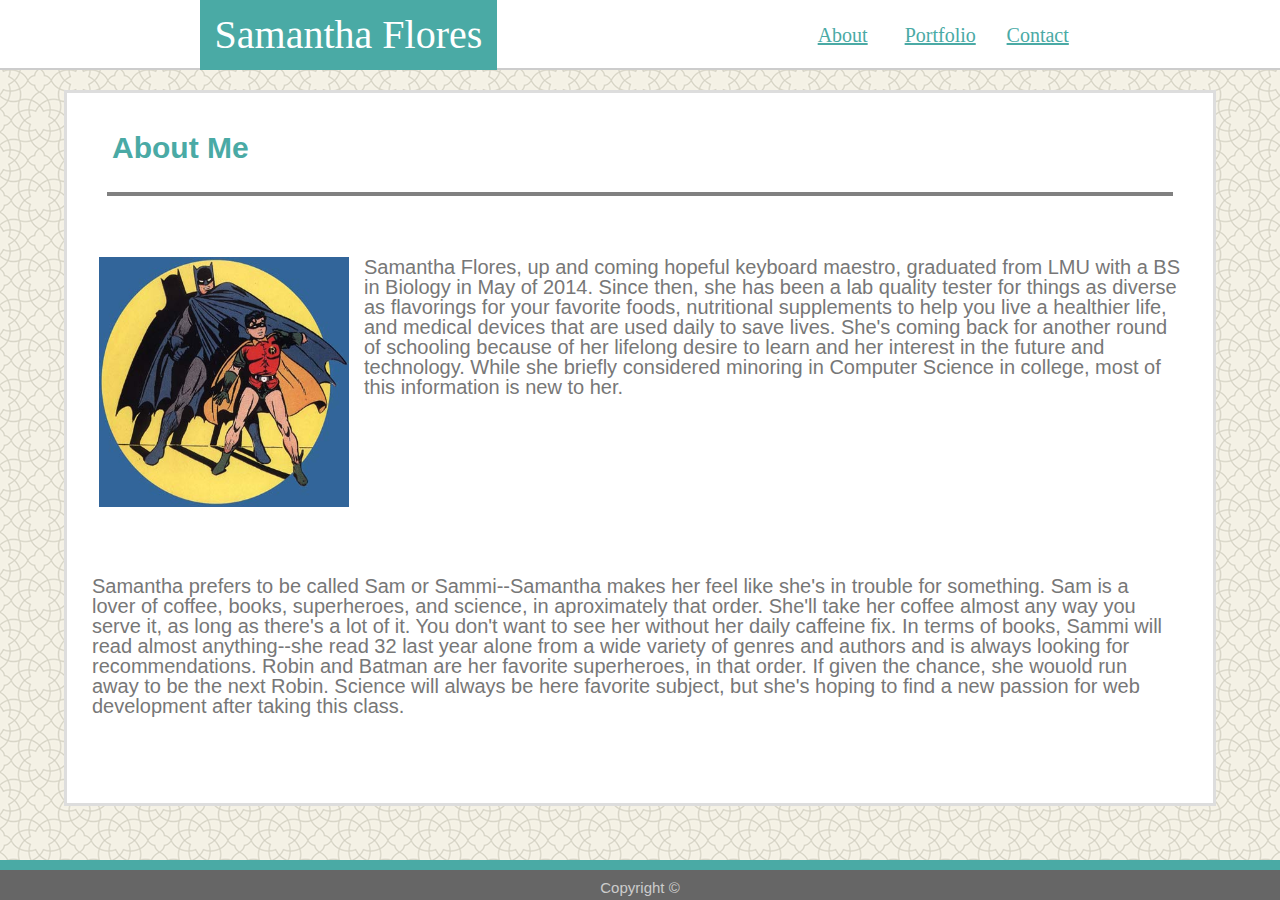
<file: index.html>
<!DOCTYPE html>
<html lang="en">

<head>
  <meta charset="UTF-8">
  <meta name="viewport" content="width=device-width, initial-scale=1.0">
  <link rel="stylesheet" href="./Assets/CSS/reset.css">
  <link rel="stylesheet" href="./Assets/CSS/style.css">
  <title>Samantha Flores | About Me</title>
</head>

<body>
  <header>
    <div id="name">
      <h1>Samantha Flores</h1>
    </div>
    <div id="about">
      <h3><a href="./index.html">About</a></h3>
    </div>
    <div id="portfolio">
      <h3><a href="./portfolio.html">Portfolio</a></h3>
    </div>
    <div id="contact">
      <h3><a href="./contact.html">Contact</a></h3>
    </div>
  </header>
  <section id="aboutmesection">
    <div id="aboutmetitle">
      <h2>About Me</h2>
    </div>
    <div id="horizontalline">
      <hr style="border: 2px solid gray">
      <!-- easier way to do a horizontal line than this? revisit -->
    </div>
    <div id="aboutmeparagraph1">
      <p><img id="mypicture" src="./Assets/images/batman.jpg" alt="picture of me">Samantha Flores, up and coming hopeful keyboard maestro, graduated from LMU with a BS in Biology in May of 2014. Since then, she has been a lab quality tester for things as diverse as flavorings for your favorite foods, nutritional supplements to help you live a healthier life, and medical devices that are used daily to save lives. She's coming back for another round of schooling because of her lifelong desire to learn and her interest in the future and technology. While she briefly considered minoring in Computer Science in college, most of this information is new to her.
      </p>
    </div>
    <div id="aboutmeparagraph2">
      <p>Samantha prefers to be called Sam or Sammi--Samantha makes her feel like she's in trouble for something. Sam is
        a lover of coffee, books, superheroes, and science, in aproximately that order. She'll take her coffee almost
        any way you serve it, as long as there's a lot of it. You don't want to see her without her daily caffeine fix.
        In terms of books, Sammi will read almost anything--she read 32 last year alone from a wide variety of genres
        and authors and is always looking for recommendations. Robin and Batman are her favorite superheroes, in that
        order. If given the chance, she wouold run away to be the next Robin. Science will always be here favorite
        subject, but she's hoping to find a new passion for web development after taking this class.
      </p>
    </div>
  </section>
  <footer>
    <h4 id="copyright">Copyright &copy</h4>
  </footer>

</body>

</html>
</file>
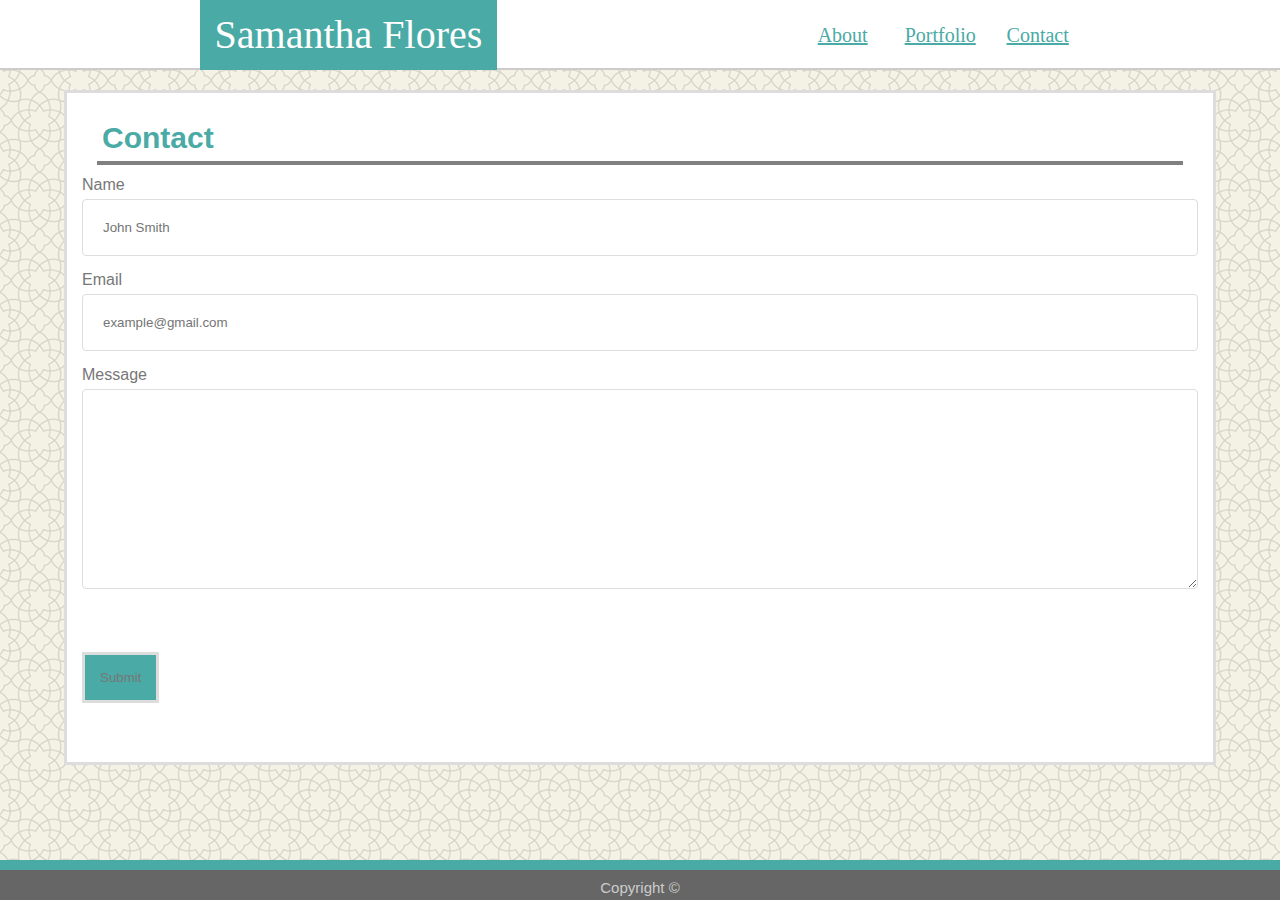
<file: contact.html>
<!DOCTYPE html>
<html lang="en">

<head>
  <meta charset="UTF-8">
  <meta name="viewport" content="width=device-width, initial-scale=1.0">
  <link rel="stylesheet" href="./Assets/CSS/reset.css">
  <link rel="stylesheet" href="./Assets/CSS/style.css">
  <title>Samantha Flores |About Me</title>
</head>

<body>
  <header>
    <div id="name">
      <h1>Samantha Flores</h1>
    </div>
    <div id="about">
      <h3><a href="./index.html">About</a></h3>
    </div>
    <div id="portfolio">
      <h3><a href="./portfolio.html">Portfolio</a></h3>
    </div>
    <div id="contact">
      <h3><a href="./contact.html">Contact</a></h3>
    </div>
  </header>
  <div id="contactform">
    <div id="aboutmetitle">
      <h2>Contact</h2>
    </div>
    <div id="horizontalline">
      <hr style="border: 2px solid gray">
    </div>
    <div id="nameenter">
      <label for="fname" id="inputtitle">Name</label>
      <input type="text" id="fname" name="fullname" placeholder="John Smith">
    </div>
    <div id="emailenter">
      <label for="fname" id="inputtitle">Email</label>
      <input type="text" id="yemial" name="youremail" placeholder="example@gmail.com">
    </div>
    <div id="messageenter">
      <label for="fname" id="inputtitle">Message</label>
      <textarea id="ymessage" name="yourmessage" placeholder=""></textarea>
    </div>
    <div id="submit">
      <input type="submit" value="Submit">
    </div>
  </div>

  <footer>
    <h4 id="copyright">Copyright &copy</h4>
  </footer>
</body>

</html>
</file>
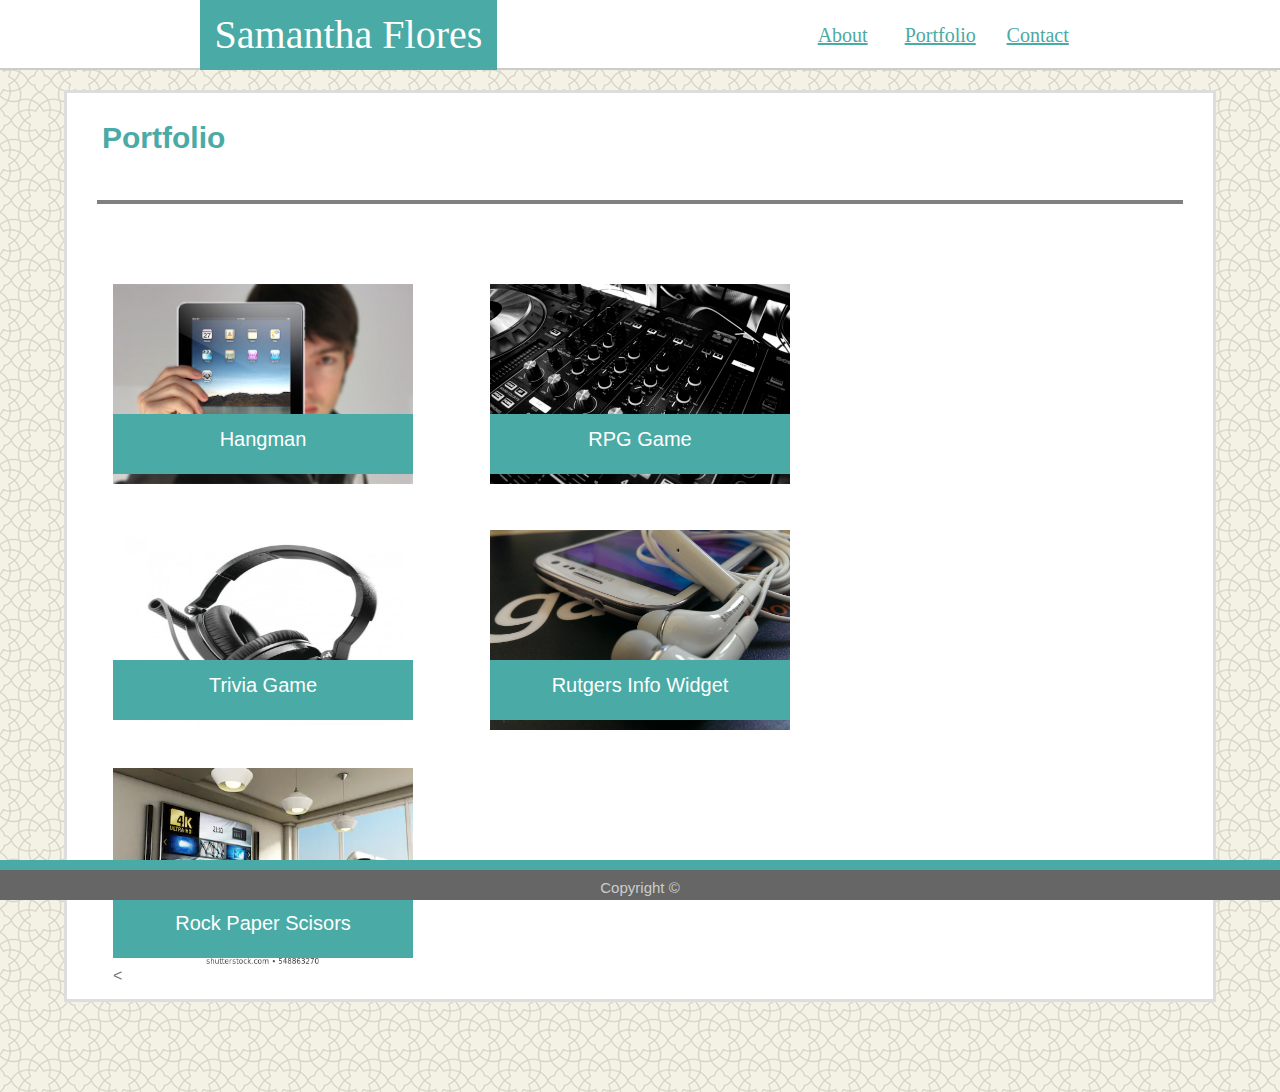
<file: portfolio.html>
<!DOCTYPE html>
<html lang="en">

<head>
  <meta charset="UTF-8">
  <meta name="viewport" content="width=device-width, initial-scale=1.0">
  <link rel="stylesheet" href="./Assets/CSS/reset.css">
  <link rel="stylesheet" href="./Assets/CSS/style.css">
  <title>Samantha Flores | Portfolio</title>
</head>

<body>
  <header>
    <div id="name">
      <h1>Samantha Flores</h1>
    </div>
    <div id="about">
      <h3><a href="./index.html">About</a></h3>
    </div>
    <div id="portfolio">
      <h3><a href="./portfolio.html">Portfolio</a></h3>
    </div>
    <div id="contact">
      <h3><a href="./contact.html">Contact</a></h3>
    </div>
  </header>
  <section id="portfoliobody">
    <div id="aboutmetitle">
      <h2>Portfolio</h2>
    </div>
    <div id="horizontalline">
      <hr style="border: 2px solid gray">
      <!-- full page line break, easier way to do than this? -->
    </div>
    <div id="portpic1">
      <img class="portpic" src="./Assets/images/hangman.png" alt="Word Guess">
      <div id="caption">
        <h3>Hangman</h3>
      </div>
    </div>
    <div id="portpic2">
      <img class="portpic" src="./Assets/images/rpg-game.jpg" alt="RPG Game">
      <div id="caption">
        <h3>RPG Game</h3>
      </div>
    </div>
    <div id="portpic3">
      <img class="portpic" src="./Assets/images/trivia.jpg" alt="Trivia Game">
      <div id="caption">
        <h3>Trivia Game</h3>
      </div>
    </div>
    <div id="portpic4">
      <img class="portpic" src="./Assets/images/rutgers-info-widget.jpg" alt="Rutgers Info Widget">
      <div id="caption">
        <h3>Rutgers Info Widget</h3>
      </div>
    </div>
    <div id="portpic5">
      <img class="portpic" src="./Assets/images/rock-paper-scisors.jpg" alt="Rock Paper Scisors">
      <<div id="caption">
        <h3>Rock Paper Scisors</h3>
    </div>
    </div>
  </section>
  <footer>
    <h4 id="copyright">Copyright &copy</h4>
  </footer>
</body>

</html>
</file>
<file: Assets/CSS/style.css>
body {
  font-family: Arial, Helvetica, sans-serif;
  color: #777777;
  background: url(../images/oriental.png);
}

a:link {
  color: #4aaaa5;
}

a:visited {
  color: #204b49;
}

h1 {
  font-size: 40px;
}

h2 {
  font-size: 30px;
  font-weight: bold;
}

h3 {
  font-size: 20px;
}

h4 {
  font-size: 15px;
}

p {
  font-size: 20px;
}

header {
  display: grid;
  grid-template-rows: 1fr;
  grid-template-columns: .5fr 2.6fr 1fr .5fr .5fr .5fr 1fr;
  grid-column-gap: 1px;
  background-color: #ffffff;
  font-family: Georgia, 'Times New Roman', Times, serif;
  border-bottom: 2px solid #cccccc;
  width: 100%;
  height: 70px;
  position: fixed;
  top: 0px;
  z-index: 1;
}

#name {
  background-color: #4aaaa5;
  color: #ffffff;
  grid-row: 1 / span 1;
  grid-column: 2 / span 1;
  margin: auto;
  padding: 15px;
  text-align: center;
  height: 100%;
}

#about {
  color: #ffffff;
  grid-row: 1 / span 1;
  grid-column: 4 / span 1;
  margin: auto;
}

#portfolio {
  color: #ffffff;
  grid-row: 1 / span 1;
  grid-column: 5 / span 1;
  margin: auto;
}

#contact {
  color: #ffffff;
  grid-row: 1 / span 1;
  grid-column: 6 / span 1;
  margin: auto;
}

#aboutmesection {
  display: grid;
  grid-template-columns: 1fr;
  grid-template-rows: 0.25fr 0.25fr 1fr 1fr;
  width: 90%;
  background-color: #ffffff;
  border: 3px solid #dddddd;
  margin: auto;
  margin-top: 90px;
  margin-bottom: 90px;
  padding: 25px;
}

#aboutmetitle {
  color: #4aaaa5;
  grid-column: 1 /span 1;
  grid-row: 1 / span 1;
  margin-left: 20px;
  margin-top: 15px;
  text-align: left
}

#horizontalline {
  grid-column: 1 / span 3;
  grid-row: 2 / span 1;
  padding: 0px 15px 0px 15px;
}

#mypicture {
  height: 250px;
  width: 250px;
  float: left;
  margin-right: 15px;
}

#aboutmeparagraph1 {
  display: flex;
  grid-column: 1 / span 1;
  grid-row: 3 / span 1;
  margin: 7px;
}

#aboutmeparagraph2 {
  display: flex;
  align-items: center;
  grid-column: 1 / span 1;
  grid-row: 4 / span 1;
  padding-right: 15px;
}

#contactform {
  display: grid;
  grid-template-columns: 1fr;
  grid-template-rows: 0.25fr 0.25fr 1fr 1fr 3fr 1fr;
  width: 90%;
  background-color: #ffffff;
  border: 3px solid #dddddd;
  margin: auto;
  margin-top: 90px;
  margin-bottom: 90px;
  padding: 15px;
}

#nameenter {
  grid-row: 3 / span 1;
  grid-column: 1 / span 1;
}

#emailenter {
  grid-row: 4 / span 1;
  grid-column: 1 / span 1
}

#messageenter {
  grid-row: 5 / span 1;
  grid-column: 1 / span 1;
}

#ymessage {
  height: 200px;
  font-family: Arial, Helvetica, sans-serif;
}

#submit {
  grid-row: 6 / span 1;
  grid-column: 1 / span 1;
}

input[type=submit] {
  background-color: #4aaaa5;
  color: #777777;
  padding: 15px 15px;
  border: 3px solid #dddddd;
}

input[type=text], textarea {
  width: 100%;
  padding: 20px;
  border: 1px solid #dddddd;
  border-radius: 4px;
  box-sizing: border-box;
  margin-top: 6px;
  margin-bottom: 16px;
  resize: vertical;
}

#portfoliobody {
  display: grid;
  grid-template-columns: 1fr 1fr 1fr;
  grid-template-rows: 0.25fr 0.25fr 1fr 1fr 1fr;
  width: 90%;
  background-color: #ffffff;
  border: 3px solid #dddddd;
  margin: auto;
  margin-top: 90px;
  margin-bottom: 90px;
  padding: 15px;
  grid-row-gap: 30px;
  grid-column-gap: 15px;
}

.portpic {
  height: 200px;
  width: 300px;
  text-align: center;
}

#portpic1 {
  display: grid;
  grid-column: 1 / span 1;
  grid-row: 3 / span 1;
  margin: auto;
}

#portpic2 {
  display: grid;
  grid-column: 2 / span 1;
  grid-row: 3 / span 1;
  margin: auto;
}

#portpic3 {
  display: grid;
  grid-column: 1 / span 1;
  grid-row: 4 / span 1;
  margin: auto;
}

#portpic4 {
  display: grid;
  grid-column: 2 / span 1;
  grid-row: 4 / span 1;
  margin: auto;
}

#portpic5 {
  display: grid;
  grid-column: 1 / span 1;
  grid-row: 5 / span 1;
  margin: auto;
}

#caption {
  position: absolute;
  color: white;
  height: 60px;
  width: 300px;
  background-color: #4aaaa5;
  margin-top: 130px;
  text-align: center;
  padding: 15px;
}

footer {
  position: fixed;
  bottom: 0px;
  text-align: center;
  color: #cccccc;
  background-color: #666666;
  width: 100%;
  height: 40px;
  border-top: 10px solid #4aaaa5;
  padding-top: 10px;
}

#copyright {
  bottom: 0px;
}

@media only screen and (max-width: 980px) and (min-width: 768px) {
  h1 {
    font-size: 40px;
  }
  h2 {
    font-size: 30px;
    font-weight: bold;
  }
  h3 {
    font-size: 20px;
  }
  h4 {
    font-size: 15px;
  }
  p {
    font-size: 20px;
  }
  header {
    display: grid;
    grid-template-rows: 1fr;
    grid-template-columns: .5fr 2.6fr 1fr .5fr .5fr .5fr 1fr;
    grid-column-gap: 1px;
    background-color: #ffffff;
    font-family: Georgia, 'Times New Roman', Times, serif;
    border-bottom: 2px solid #cccccc;
    width: 100%;
    height: 70px;
    position: fixed;
    top: 0px;
    z-index: 1;
  }
  #name {
    background-color: #4aaaa5;
    color: #ffffff;
    grid-row: 1 / span 1;
    grid-column: 2 / span 1;
    margin: auto;
    padding: 15px;
    text-align: center;
    height: 100%;
  }
  #about {
    color: #ffffff;
    grid-row: 1 / span 1;
    grid-column: 4 / span 1;
    margin: auto;
  }
  #portfolio {
    color: #ffffff;
    grid-row: 1 / span 1;
    grid-column: 5 / span 1;
    margin: auto;
  }
  #contact {
    color: #ffffff;
    grid-row: 1 / span 1;
    grid-column: 6 / span 1;
    margin: auto;
  }
  #aboutmesection {
    display: grid;
    grid-template-columns: 1fr;
    grid-template-rows: 0.25fr 0.25fr 1fr 1fr;
    width: 90%;
    background-color: #ffffff;
    border: 3px solid #dddddd;
    margin: auto;
    margin-top: 90px;
    margin-bottom: 90px;
    padding: 25px;
  }
  #aboutmetitle {
    color: #4aaaa5;
    grid-column: 1 /span 1;
    grid-row: 1 / span 1;
    margin-left: 20px;
    margin-top: 15px;
    text-align: left
  }
  #horizontalline {
    grid-column: 1 / span 3;
    grid-row: 2 / span 1;
    padding: 0px 15px 0px 15px;
  }
  #mypicture {
    height: 250px;
    width: 250px;
    float: left;
    margin-right: 15px;
  }
  #aboutmeparagraph1 {
    display: flex;
    grid-column: 1 / span 1;
    grid-row: 3 / span 1;
    margin: 7px;
  }
  #aboutmeparagraph2 {
    display: flex;
    align-items: center;
    grid-column: 1 / span 1;
    grid-row: 4 / span 1;
    padding-right: 15px;
  }
  #contactform {
    display: grid;
    grid-template-columns: 1fr;
    grid-template-rows: 0.25fr 0.25fr 1fr 1fr 3fr 1fr;
    width: 90%;
    background-color: #ffffff;
    border: 3px solid #dddddd;
    margin: auto;
    margin-top: 90px;
    margin-bottom: 90px;
    padding: 15px;
  }
  #nameenter {
    grid-row: 3 / span 1;
    grid-column: 1 / span 1;
  }
  #emailenter {
    grid-row: 4 / span 1;
    grid-column: 1 / span 1
  }
  #messageenter {
    grid-row: 5 / span 1;
    grid-column: 1 / span 1;
  }
  #ymessage {
    height: 200px;
    font-family: Arial, Helvetica, sans-serif;
  }
  #submit {
    grid-row: 6 / span 1;
    grid-column: 1 / span 1;
  }
  input[type=submit] {
    background-color: #4aaaa5;
    color: #777777;
    padding: 15px 15px;
    border: 3px solid #dddddd;
  }
  input[type=text], textarea {
    width: 100%;
    padding: 20px;
    border: 1px solid #dddddd;
    border-radius: 4px;
    box-sizing: border-box;
    margin-top: 6px;
    margin-bottom: 16px;
    resize: vertical;
  }
  #portfoliobody {
    display: grid;
    grid-template-columns: 1fr 1fr 1fr;
    grid-template-rows: 0.25fr 0.25fr 1fr 1fr 1fr;
    width: 90%;
    background-color: #ffffff;
    border: 3px solid #dddddd;
    margin: auto;
    margin-top: 90px;
    margin-bottom: 90px;
    padding: 15px;
    grid-row-gap: 30px;
    grid-column-gap: 15px;
  }
  .portpic {
    height: 200px;
    width: 300px;
    text-align: center;
  }
  #portpic1 {
    display: grid;
    grid-column: 1 / span 1;
    grid-row: 3 / span 1;
    margin: auto;
  }
  #portpic2 {
    display: grid;
    grid-column: 2 / span 1;
    grid-row: 3 / span 1;
    margin: auto;
  }
  #portpic3 {
    display: grid;
    grid-column: 1 / span 1;
    grid-row: 4 / span 1;
    margin: auto;
  }
  #portpic4 {
    display: grid;
    grid-column: 2 / span 1;
    grid-row: 4 / span 1;
    margin: auto;
  }
  #portpic5 {
    display: grid;
    grid-column: 1 / span 1;
    grid-row: 5 / span 1;
    margin: auto;
  }
  #caption {
    position: absolute;
    color: white;
    height: 60px;
    width: 300px;
    background-color: #4aaaa5;
    margin-top: 130px;
    text-align: center;
    padding: 15px;
  }
  footer {
    position: fixed;
    bottom: 0px;
    text-align: center;
    color: #cccccc;
    background-color: #666666;
    width: 100%;
    height: 40px;
    border-top: 10px solid #4aaaa5;
    padding-top: 10px;
  }
  #copyright {
    bottom: 0px;
  }
}

@media only screen and (max-width: 768px) and (min-width: 640px) {
  h1 {
    font-size: 25px;
  }
  h2 {
    font-size: 20px;
    font-weight: bold;
  }
  h3 {
    font-size: 18px;
  }
  h4 {
    font-size: 10px;
  }
  p {
    font-size: 16px;
  }
  header {
    display: grid;
    grid-template-rows: 1fr;
    grid-template-columns: .25fr 3fr 3fr .75fr .75fr .75fr .25fr;
    grid-column-gap: 5px;
    background-color: #ffffff;
    font-family: Georgia, 'Times New Roman', Times, serif;
    border-bottom: 1px solid #cccccc;
    width: 100%;
    height: 50px;
    position: fixed;
    top: 0px;
    z-index: 1;
  }
  #name {
    background-color: #4aaaa5;
    color: #ffffff;
    grid-row: 1 / span 1;
    grid-column: 2 / span 1;
    margin: auto;
    padding-top: 10px;
    height: 100%;
  }
  #about {
    color: #ffffff;
    grid-row: 1 / span 1;
    grid-column: 4 / span 1;
    margin: auto;
    font-size: 10px;
  }
  #portfolio {
    color: #ffffff;
    grid-row: 1 / span 1;
    grid-column: 5 / span 1;
    margin: auto;
    font-size: 10px;
  }
  #contact {
    color: #ffffff;
    grid-row: 1 / span 1;
    grid-column: 6 / span 1;
    margin: auto;
    font-size: 10px;
  }
  #aboutmesection {
    display: grid;
    grid-template-columns: 1fr;
    grid-template-rows: 0.1fr 0.1fr .5fr .5fr;
    width: 80%;
    background-color: #ffffff;
    border: 2px solid #dddddd;
    margin: auto;
    margin-top: 60px;
    margin-bottom: 45px;
    padding: 12px;
  }
  #aboutmetitle {
    color: #4aaaa5;
    grid-column: 1 / span 1;
    grid-row: 1 / span 1;
    margin-left: 15px;
    margin-top: 10px;
    text-align: left
  }
  #horizontalline {
    grid-column: 1 / span 2;
    grid-row: 2 / span 1;
    padding: 0px 5px 0px 5px;
  }
  #mypicture {
    height: 200px;
    width: 200px;
    float: left;
    margin-right: 5px;
  }
  #aboutmeparagraph1 {
    display: flex;
    align-items: center;
    grid-column: 1 / span 1;
    grid-row: 3 / span 1;
    margin: 7px;
  }
  #aboutmeparagraph2 {
    display: flex;
    align-items: center;
    grid-column: 1 / span 1;
    grid-row: 4 / span 1;
  }
  #contactform {
    display: grid;
    grid-template-columns: 1fr;
    grid-template-rows: 0.1fr 0.1fr .5fr .5fr 1.5fr .5fr;
    width: 80%;
    background-color: #ffffff;
    border: 2px solid #dddddd;
    margin: auto;
    margin-top: 60px;
    margin-bottom: 45px;
    padding: 8px;
  }
  #nameenter {
    grid-row: 3 / span 1;
    grid-column: 1 / span 1;
  }
  #emailenter {
    grid-row: 4 / span 1;
    grid-column: 1 / span 1
  }
  #messageenter {
    grid-row: 5 / span 1;
    grid-column: 1 / span 1;
  }
  #ymessage {
    height: 200px;
    font-family: Arial, Helvetica, sans-serif;
  }
  #submit {
    grid-row: 6 / span 1;
    grid-column: 1 / span 1;
  }
  input[type=submit] {
    background-color: #4aaaa5;
    color: #777777;
    padding: 5px 5px;
    border: 1px solid #dddddd;
  }
  input[type=text], textarea {
    width: 100%;
    padding: 5px;
    border: 1px solid #dddddd;
    border-radius: 2px;
    box-sizing: border-box;
    margin-top: 6px;
    margin-bottom: 10px;
    resize: vertical;
    -webkit-border-radius: 2px;
    -moz-border-radius: 2px;
    -ms-border-radius: 2px;
    -o-border-radius: 2px;
  }
  #portfoliobody {
    display: grid;
    grid-template-columns: 1fr 1fr;
    grid-template-rows: 0.25fr 0.25fr 1fr 1fr 1fr;
    width: 80%;
    background-color: #ffffff;
    border: 3px solid #dddddd;
    margin: auto;
    margin-top: 60px;
    margin-bottom: 45px;
    padding: 12px;
    grid-row-gap: 15px;
    grid-column-gap: 15px;
  }
  .portpic {
    height: 130px;
    width: 240px;
    text-align: center;
  }
  #portpic1 {
    display: grid;
    grid-column: 1 / span 1;
    grid-row: 3 / span 1;
    margin: auto;
  }
  #portpic2 {
    display: grid;
    grid-column: 2 / span 1;
    grid-row: 3 / span 1;
    margin: auto;
  }
  #portpic3 {
    display: grid;
    grid-column: 1 / span 1;
    grid-row: 4 / span 1;
    margin: auto;
  }
  #portpic4 {
    display: grid;
    grid-column: 2 / span 1;
    grid-row: 4 / span 1;
    margin: auto;
  }
  #portpic5 {
    display: grid;
    grid-column: 1 / span 1;
    grid-row: 5 / span 1;
    margin: auto;
  }
  #caption {
    position: absolute;
    color: white;
    height: 35px;
    width: 240px;
    background-color: #4aaaa5;
    margin-top: 85px;
    text-align: center;
    padding: 8px;
  }
  footer {
    position: fixed;
    bottom: 0px;
    text-align: center;
    color: #cccccc;
    background-color: #666666;
    width: 100%;
    height: 40px;
    border-top: 5px solid #4aaaa5;
    padding-top: 10px;
    padding-bottom: 10px;
  }
  #copyright {
    bottom: 0px;
  }
}

@media only screen and (max-width: 640px) {
  h1 {
    font-size: 30px;
  }
  h2 {
    font-size: 25px;
    font-weight: bold;
  }
  h3 {
    font-size: 18px;
  }
  h4 {
    font-size: 10px;
  }
  p {
    font-size: 14px;
  }
  header {
    display: grid;
    grid-template-rows: 1fr 1fr;
    grid-template-columns: .5fr .25fr .5fr .5fr .5fr .25fr .5fr;
    grid-column-gap: 3px;
    background-color: #ffffff;
    font-family: Georgia, 'Times New Roman', Times, serif;
    border-bottom: 1px solid #cccccc;
    width: 100%;
    height: 90px;
    position: fixed;
    top: 0px;
    z-index: 1;
  }
  #name {
    background-color: #4aaaa5;
    color: #ffffff;
    grid-row: 1 / span 1;
    grid-column: 1 / span 7;
    margin: auto;
    width: 100%;
    padding-top: 8px;
    text-align: center;
    height: 100%;
  }
  #about {
    color: #ffffff;
    grid-row: 2 / span 1;
    grid-column: 3 / span 1;
    margin: auto;
  }
  #portfolio {
    color: #ffffff;
    grid-row: 2 / span 1;
    grid-column: 4 / span 1;
    margin: auto;
  }
  #contact {
    color: #ffffff;
    grid-row: 2 / span 1;
    grid-column: 5 / span 1;
    margin: auto;
  }
  #aboutmesection {
    display: grid;
    grid-template-columns: 1fr;
    grid-template-rows: 0.1fr 0.1fr .35fr .35fr;
    width: 90%;
    background-color: #ffffff;
    border: 2px solid #dddddd;
    margin: auto;
    margin-top: 105px;
    margin-bottom: 45px;
    padding: 5px 10px 15px 10px;
  }
  #aboutmetitle {
    color: #4aaaa5;
    grid-column: 1 /span 1;
    grid-row: 1 / span 1;
    margin-left: 15px;
    margin-top: 10px;
    text-align: left;
  }
  #horizontalline {
    grid-column: 1 / span 1;
    grid-row: 2 / span 1;
    padding: 2px 5px 2px 5px;
  }
  #mypicture {
    height: 300px;
    width: 300px;
    float: left;
    margin-right: 100px;
    margin-left: 75px;
    margin-bottom: 10px;
  }
  #aboutmeparagraph1 {
    display: flex;
    align-items: center;
    grid-column: 1 / span 1;
    grid-row: 3 / span 1;
    margin: 7px;
  }
  #aboutmeparagraph2 {
    display: flex;
    align-items: center;
    grid-column: 1 / span 1;
    grid-row: 4 / span 1;
  }
  #contactform {
    display: grid;
    grid-template-columns: 1fr;
    grid-template-rows: 0.1fr 0.1fr .5fr .5fr 1.5fr .5fr;
    width: 90%;
    background-color: #ffffff;
    border: 2px solid #dddddd;
    margin: auto;
    margin-top: 105px;
    margin-bottom: 45px;
    padding: 5px 10px 15px 10px;
  }
  #inputtitle {
    font-size: 16px;
  }
  #nameenter {
    grid-row: 3 / span 1;
    grid-column: 1 / span 1;
  }
  #emailenter {
    grid-row: 4 / span 1;
    grid-column: 1 / span 1
  }
  #messageenter {
    grid-row: 5 / span 1;
    grid-column: 1 / span 1;
  }
  #ymessage {
    height: 200px;
    font-family: Arial, Helvetica, sans-serif;
  }
  #submit {
    grid-row: 6 / span 1;
    grid-column: 1 / span 1;
  }
  input[type=submit] {
    background-color: #4aaaa5;
    color: #777777;
    padding: 5px 5px;
    border: 1px solid #dddddd;
  }
  input[type=text], textarea {
    width: 100%;
    padding: 5px;
    border: 1px solid #dddddd;
    border-radius: 2px;
    box-sizing: border-box;
    margin-top: 6px;
    margin-bottom: 10px;
    resize: vertical;
    -webkit-border-radius: 2px;
    -moz-border-radius: 2px;
    -ms-border-radius: 2px;
    -o-border-radius: 2px;
  }
  #portfoliobody {
    display: grid;
    grid-template-columns: 1fr;
    grid-template-rows: 0.1fr 0.1fr 1fr 1fr 1fr 1fr 1fr;
    width: 90%;
    background-color: #ffffff;
    border: 2px solid #dddddd;
    margin: auto;
    margin-top: 105px;
    margin-bottom: 45px;
    padding: 5px 10px 15px 10px;
  }
  .portpic {
    height: 225px;
    width: 350px;
    text-align: center;
    margin-top: 10px;
  }
  #portpic1 {
    display: grid;
    grid-column: 1 / span 1;
    grid-row: 3 / span 1;
    margin: auto;
  }
  #portpic2 {
    display: grid;
    grid-column: 1 / span 1;
    grid-row: 4 / span 1;
    margin: auto;
  }
  #portpic3 {
    display: grid;
    grid-column: 1 / span 1;
    grid-row: 5 / span 1;
    margin: auto;
  }
  #portpic4 {
    display: grid;
    grid-column: 1 / span 1;
    grid-row: 6 / span 1;
    margin: auto;
  }
  #portpic5 {
    display: grid;
    grid-column: 1 / span 1;
    grid-row: 7 / span 1;
    margin: auto;
  }
  #caption {
    position: absolute;
    color: white;
    height: 60px;
    width: 350px;
    background-color: #4aaaa5;
    margin-top: 160px;
    text-align: center;
    padding: 15px;
  }
  footer {
    position: fixed;
    bottom: 0px;
    text-align: center;
    color: #cccccc;
    background-color: #666666;
    width: 100%;
    height: 20px;
    border-top: 5px solid #4aaaa5;
    padding-top: 3px;
    padding-bottom: 10px;
  }
  #copyright {
    bottom: 0px;
  }
}
</file>
